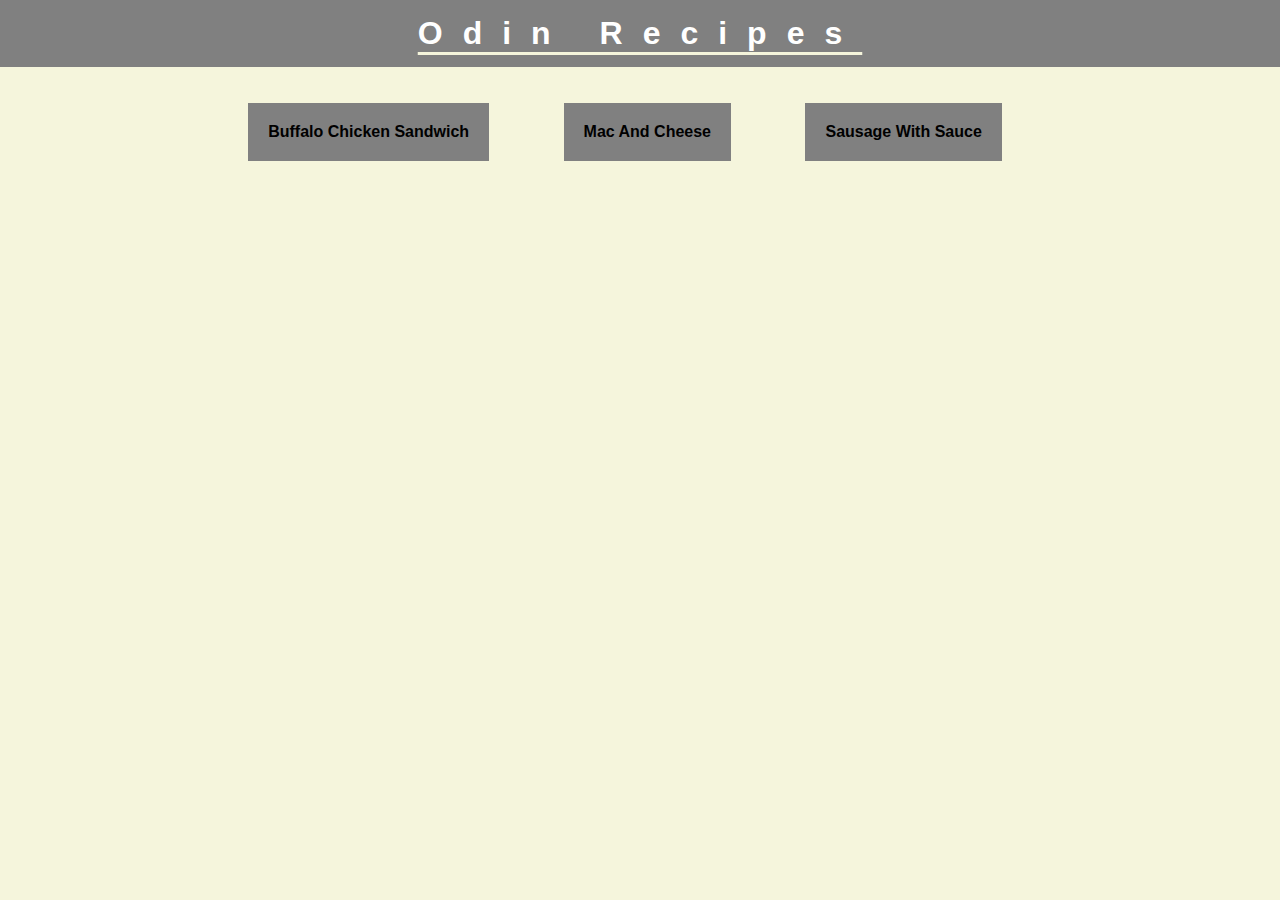
<file: index.html>
<!DOCTYPE html>
<html lang="en">
  <head>
    <meta charset="UTF-8">
    <title>Odin Recipes</title>
    <link rel="stylesheet" href="style.css">
  </head>
  <body>
    <h1 class="main-heading">Odin Recipes</h1>
    <ul class="main-ul">
      <li class="first-li"><a href="recipes/buffalo-chicken-sandwich.html" target="_blank" rel="noopener noreferrer">Buffalo Chicken Sandwich</a></li>
      <li><a href="recipes/mac-and-cheese.html" target="_blank" rel="noopener noreferrer">Mac And Cheese</a></li>
      <li><a href="recipes/sausage-with-sauce.html" target="_blank" rel="noopener noreferrer">Sausage With Sauce</a></li>
    </ul>
  </body>
</html>
</file>
<file: style.css>
body {
  font-family: Verdana, sans-serif;
  margin: auto;
  background-color: beige;  
}

li {
  color: rgb(128, 0, 128);
  background-color: yellow;
}

.main-ul li{
  background-color: hsl(0, 0%, 50%);
  display: inline-block;
  padding: 20px;
  margin-left: 70px;
  margin-top: 20px;
  color: black;
}

a {
  color: black;
  text-decoration: none;
  font-weight: bold;
}

.main-ul {
  text-align: center;
}

.main-ul .first-li {
  margin-left: -70px;
}

.main-heading {
  background-color: hsl(0, 0%, 50%);
  color: white;
  text-decoration: underline beige;
  text-underline-offset: 8px;
  letter-spacing: 20px;
  text-align: center;
  padding: 15px;
  margin: auto;
}

h2 {
  background-color: rgb(173, 216, 230);
}
</file>
